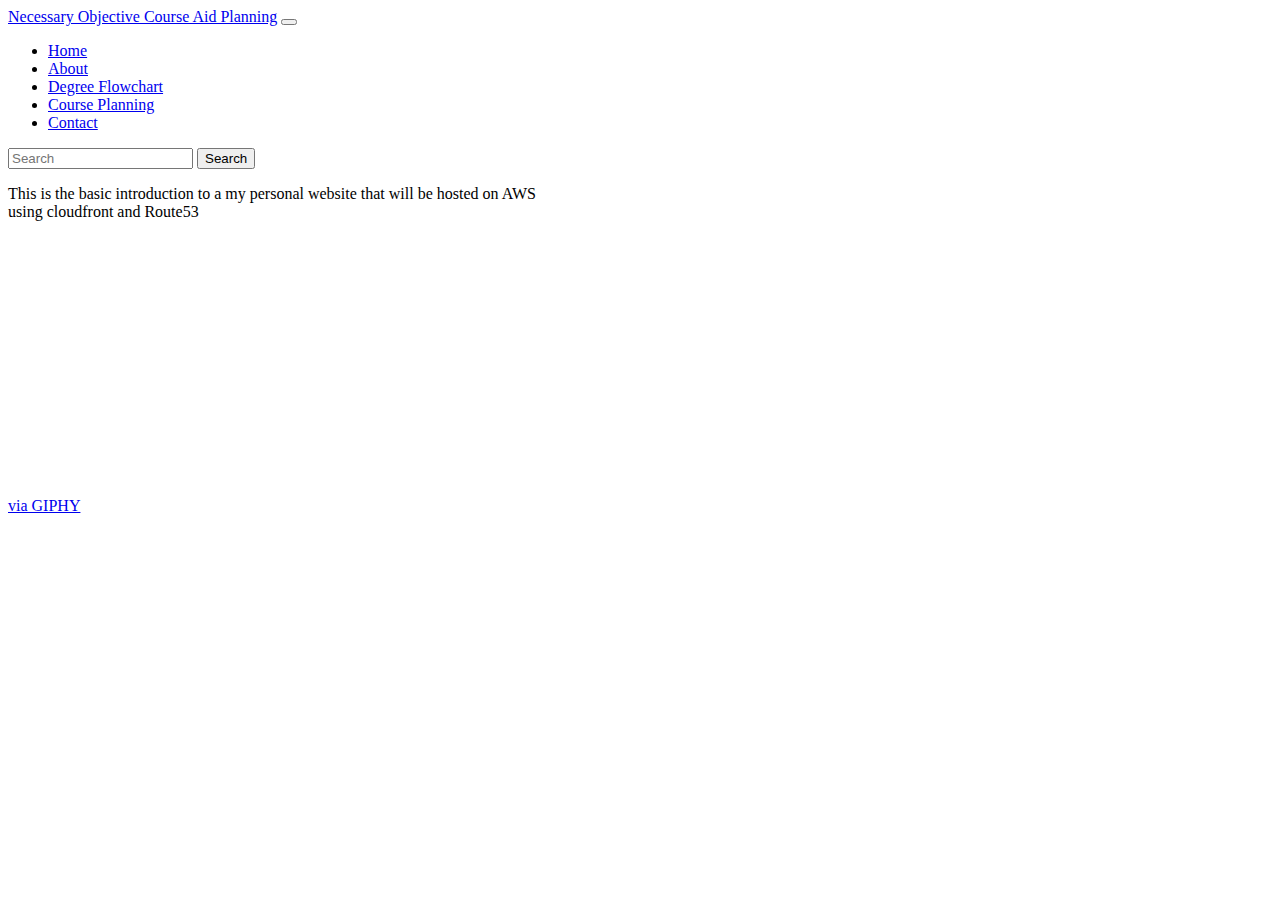
<file: frontend/index.html>
<!DOCTYPE html>
<html data-bs-theme="dark">


<head>
  <meta charset="utf-8">
  <meta name="viewport" content="width=device-width, initial-scale=1">
  <title>NO-CAP</title>
  <link href="https://cdn.jsdelivr.net/npm/bootstrap@5.3.0-alpha1/dist/css/bootstrap.min.css" rel="stylesheet"
    integrity="sha384-GLhlTQ8iRABdZLl6O3oVMWSktQOp6b7In1Zl3/Jr59b6EGGoI1aFkw7cmDA6j6gD" crossorigin="anonymous">
</head>

<body>
  <script src="https://cdn.jsdelivr.net/npm/bootstrap@5.3.0-alpha1/dist/js/bootstrap.bundle.min.js"
    integrity="sha384-w76AqPfDkMBDXo30jS1Sgez6pr3x5MlQ1ZAGC+nuZB+EYdgRZgiwxhTBTkF7CXvN"
    crossorigin="anonymous"></script>
    
    <nav class="navbar navbar-expand-lg bg-body-tertiary">
      <div class="container-fluid">
        <a class="navbar-brand" href="index.html">Necessary Objective Course Aid Planning</a>
        <button class="navbar-toggler" type="button" data-bs-toggle="collapse" data-bs-target="#navbarSupportedContent" aria-controls="navbarSupportedContent" aria-expanded="false" aria-label="Toggle navigation">
          <span class="navbar-toggler-icon"></span>
        </button>
        <div class="collapse navbar-collapse" id="navbarSupportedContent">
          <ul class="navbar-nav me-auto mb-2 mb-lg-0">
            <li class="nav-item">
              <a class="nav-link active" aria-current="page" href="#">Home</a>
            </li>
            <li class="nav-item">
              <a class="nav-link" href="about.html">About</a>
            </li>
            <li class="nav-item">
              <a class="nav-link" href="degreeflow.html">Degree Flowchart</a>
            </li>
            <li class="nav-item">
              <a class="nav-link" href="planning.html">Course Planning</a>
            </li>
            <!--
            <li class="nav-item dropdown">
              <a class="nav-link dropdown-toggle" href="#" role="button" data-bs-toggle="dropdown" aria-expanded="false">
                Dropdown
              </a>
              <ul class="dropdown-menu">
                <li><a class="dropdown-item" href="#">Action</a></li>
                <li><a class="dropdown-item" href="#">Another action</a></li>
                <li><hr class="dropdown-divider"></li>
                <li><a class="dropdown-item" href="#">Something else here</a></li>
              </ul>
            </li>
            -->
            <li class="nav-item">
              <a class="nav-link" href="./Contact">Contact</a>
            </li>
          </ul>
          <form class="d-flex" role="search">
            <input class="form-control me-2" type="search" placeholder="Search" aria-label="Search">
            <button class="btn btn-outline-success" type="submit">Search</button>
          </form>
        </div>
      </div>
    </nav>
      <!--can you tell i am so good at helping?-->
  <div>
    <p>This is the basic introduction to a my personal website that will be hosted on AWS <br>
      using cloudfront and Route53</p>
    <iframe src="https://giphy.com/embed/dIxkmtCuuBQuM9Ux1E" width="480" height="240" frameBorder="0"
      class="giphy-embed" allowFullScreen></iframe>
    <p><a href="https://giphy.com/gifs/reaction-mrw-weight-dIxkmtCuuBQuM9Ux1E">via GIPHY</a></p>
  </div>

</body>

</html>
</file>
